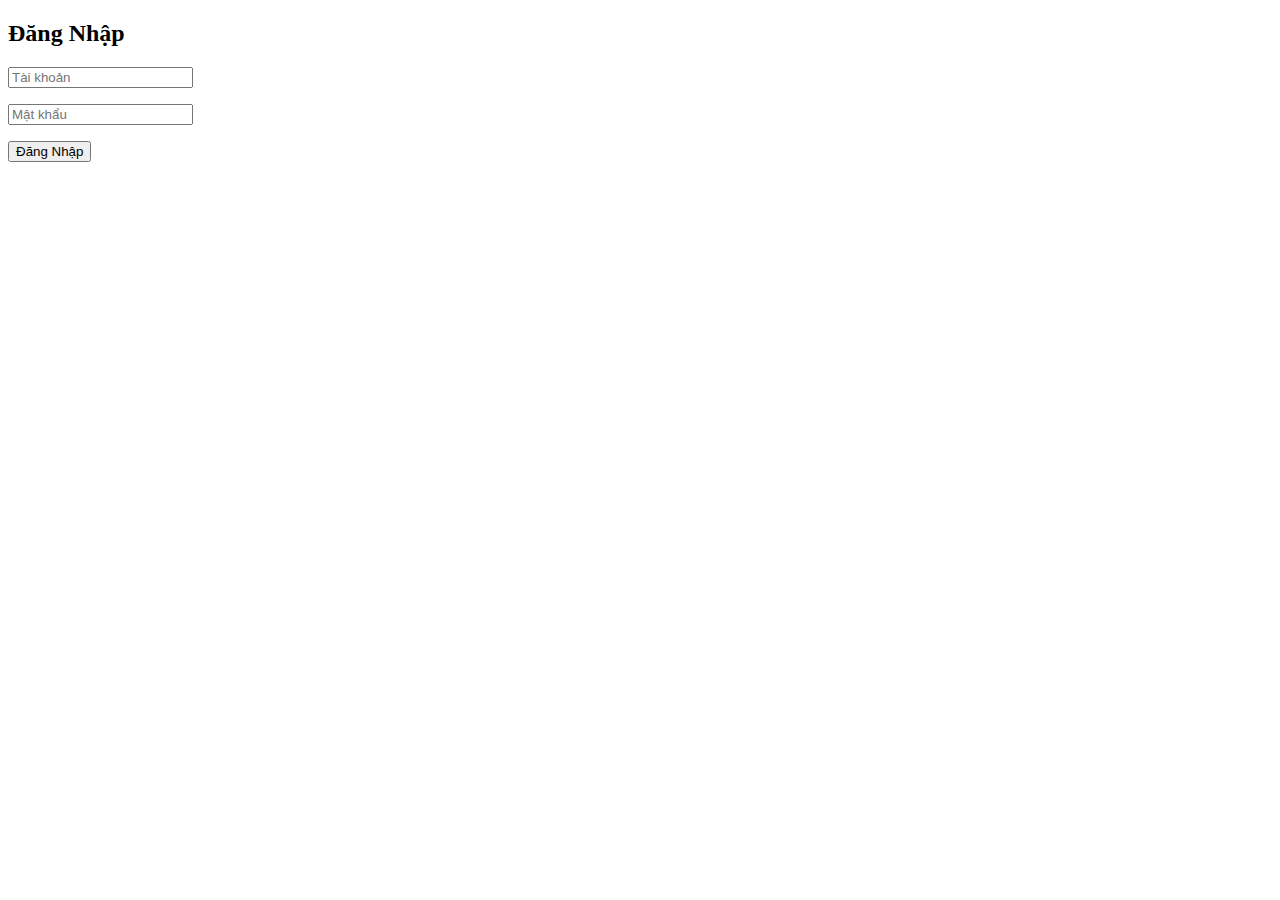
<file: baiEmDung/src/main/resources/templates/template/login.html>
<!DOCTYPE html>
<html lang="en" xmlns:th="http://www.thymeleaf.org">
<head>
    <meta charset="UTF-8" />
    <meta http-equiv="X-UA-Compatible" content="IE=edge" />
    <meta name="viewport" content="width=device-width, initial-scale=1.0" />
    <title>Đăng Nhập</title>
    <link rel="stylesheet" href="https://unicons.iconscout.com/release/v4.0.0/css/line.css" />
    <link rel="stylesheet" th:href="@{/css/login.css}" type="text/css">

</head>
<body>
<section class="home">
    <div class="form_container">
        <div class="form login_form">
            <form th:action="@{/login}" method="post">
                <h2>Đăng Nhập</h2>
                <div class="input_box">
                    <i class="uil uil-envelope-alt email"></i>
                    <input type="text" name="username" placeholder="Tài khoản" th:value="${session.usernameFalse}"/>
                    <div class="error-message">
                        <p th:text="${session.usernameError}"></p>
                    </div>
                </div>
                <div class="input_box">
                    <i class="uil uil-lock password"></i>
                    <input type="password" name="password" placeholder="Mật khẩu"/>
                    <i class="uil uil-eye-slash pw_hide"></i>
                    <div class="error-message">
                        <p th:text="${session.passwordError}"></p>
                    </div>
                </div>

                <button class="button">Đăng Nhập</button>
            </form>
        </div>
    </div>
</section>
<script th:src="@{/js/login.js}" type="text/javascript"></script>

</body>
</html>
</file>
